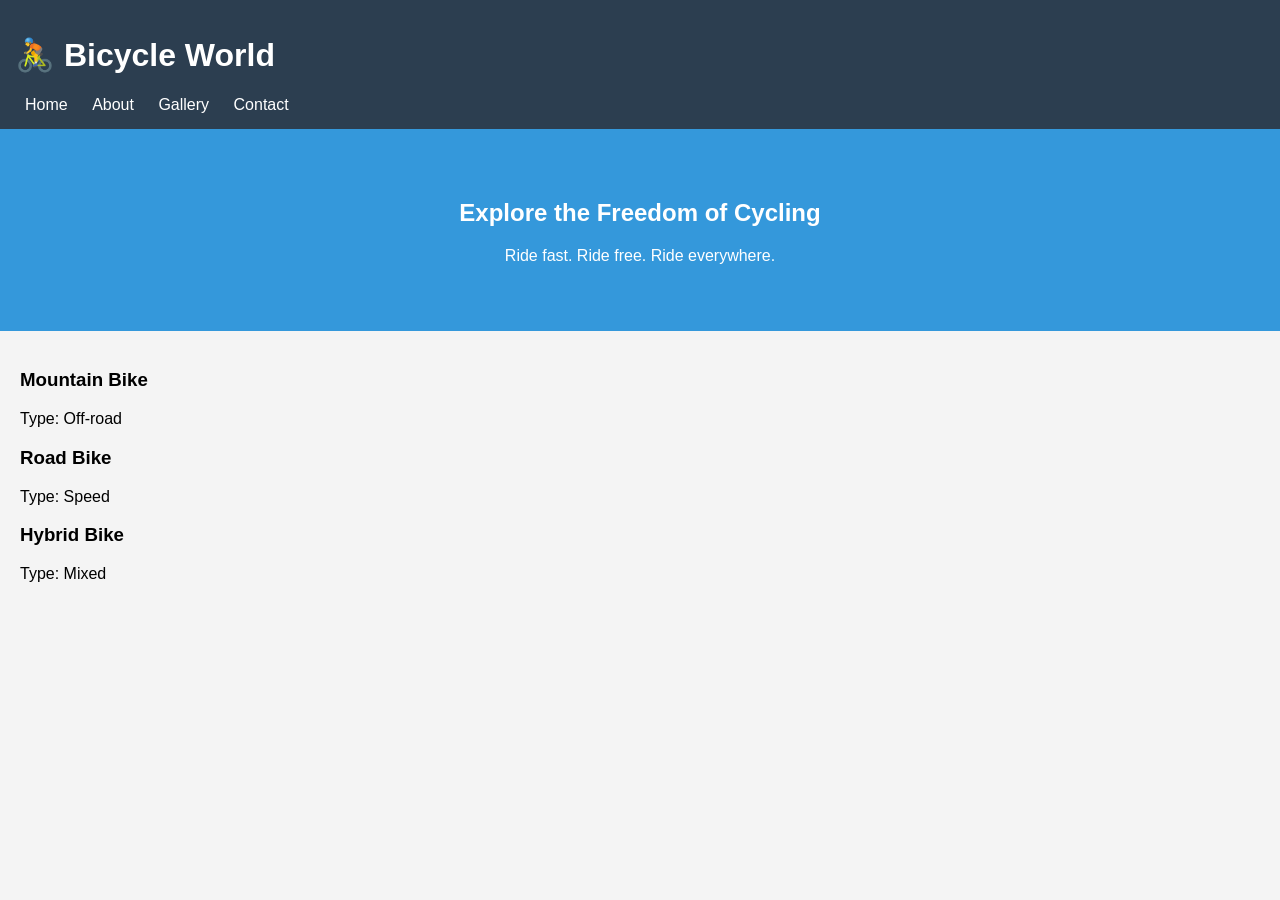
<file: index.html>
<!DOCTYPE html>
<html lang="en">
<head>
  <meta charset="UTF-8">
  <title>Bicycle World</title>
  <link rel="stylesheet" href="style.css">
</head>
<body>
  <header>
    <h1>🚴 Bicycle World</h1>
    <nav>
      <a href="index.html">Home</a>
      <a href="about.html">About</a>
      <a href="gallery.html">Gallery</a>
      <a href="contact.html">Contact</a>
    </nav>
  </header>

  <section class="hero">
    <h2>Explore the Freedom of Cycling</h2>
    <p>Ride fast. Ride free. Ride everywhere.</p>
  </section>

  <section id="bike-list"></section>

  <script src="script.js"></script>
</body>
</html>
</file>
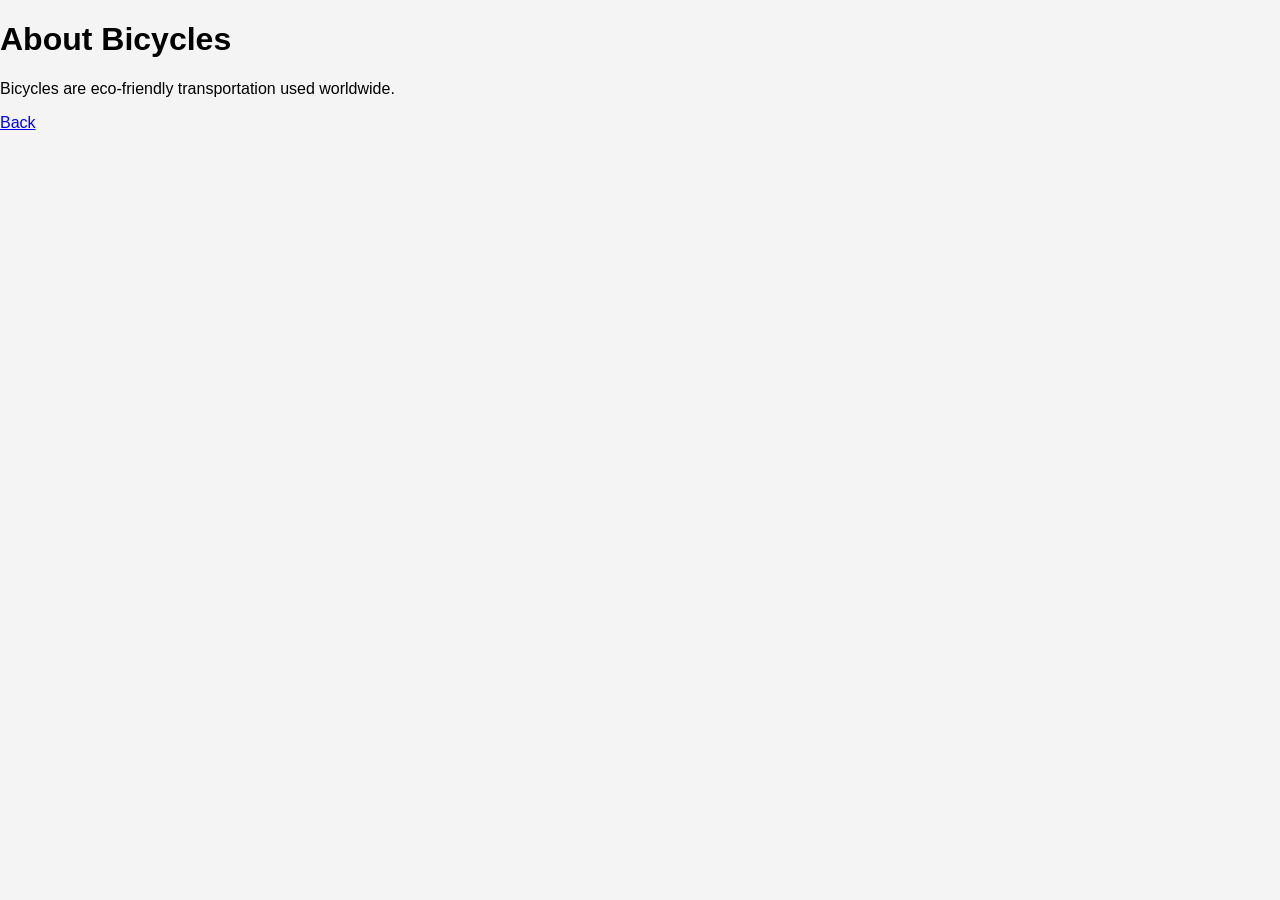
<file: about.html>
<!DOCTYPE html>
<html>
<head>
  <title>About Bicycle</title>
  <link rel="stylesheet" href="style.css">
</head>
<body>
  <h1>About Bicycles</h1>
  <p>Bicycles are eco-friendly transportation used worldwide.</p>
  <a href="index.html">Back</a>
</body>
</html>
</file>
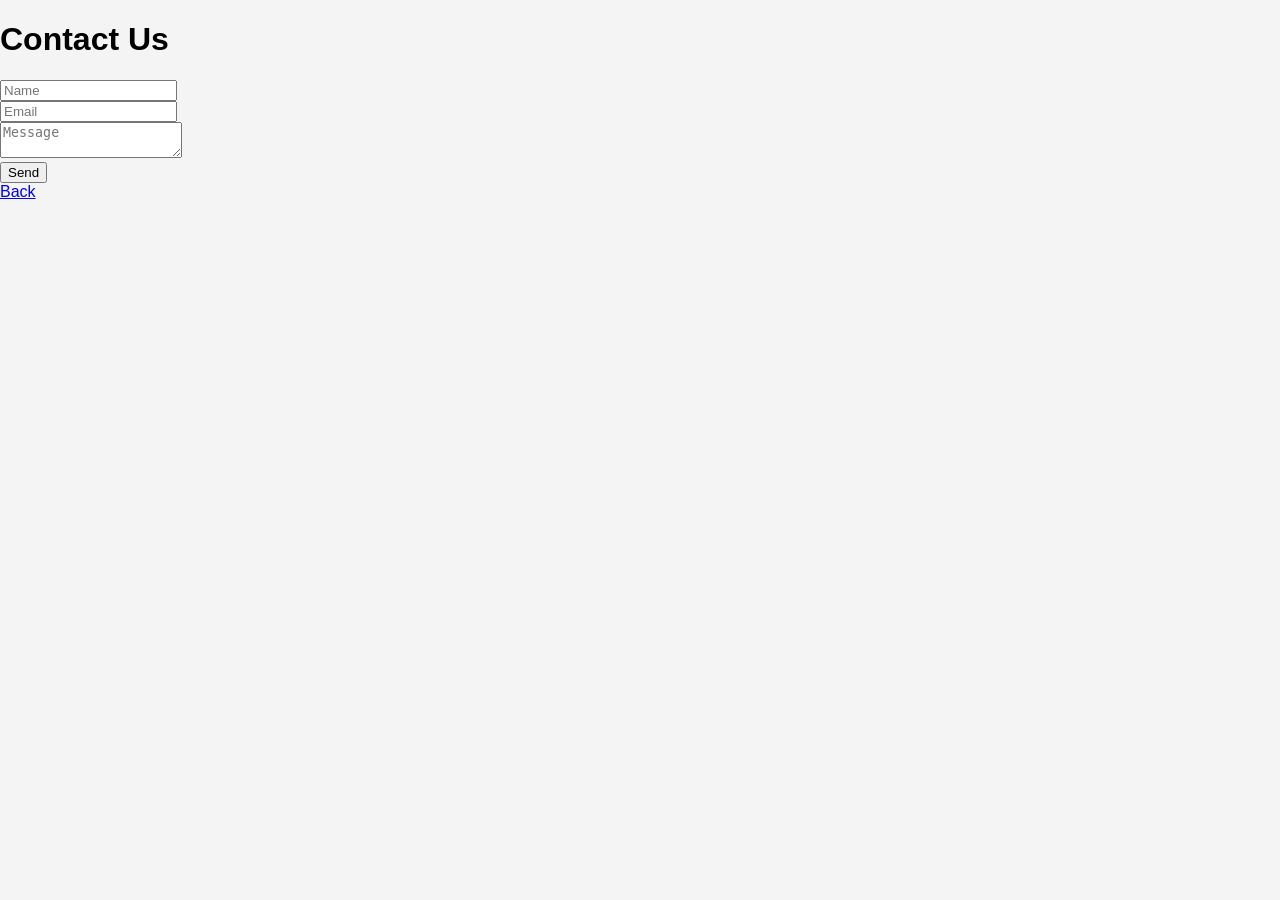
<file: contact.html>
<!DOCTYPE html>
<html>
<head>
  <title>Contact</title>
  <link rel="stylesheet" href="style.css">
</head>
<body>
  <h1>Contact Us</h1>
  <form>
    <input type="text" placeholder="Name"><br>
    <input type="email" placeholder="Email"><br>
    <textarea placeholder="Message"></textarea><br>
    <button type="submit">Send</button>
  </form>
  <a href="index.html">Back</a>
</body>
</html>
</file>
<file: style.css>
body {
  font-family: Arial;
  margin: 0;
  background: #f4f4f4;
}

header {
  background: #2c3e50;
  color: white;
  padding: 15px;
}

nav a {
  color: white;
  margin: 10px;
  text-decoration: none;
}

.hero {
  text-align: center;
  padding: 50px;
  background: #3498db;
  color: white;
}

.gallery img {
  margin: 10px;
  border-radius: 10px;
}

#bike-list {
  padding: 20px;
}
</file>
